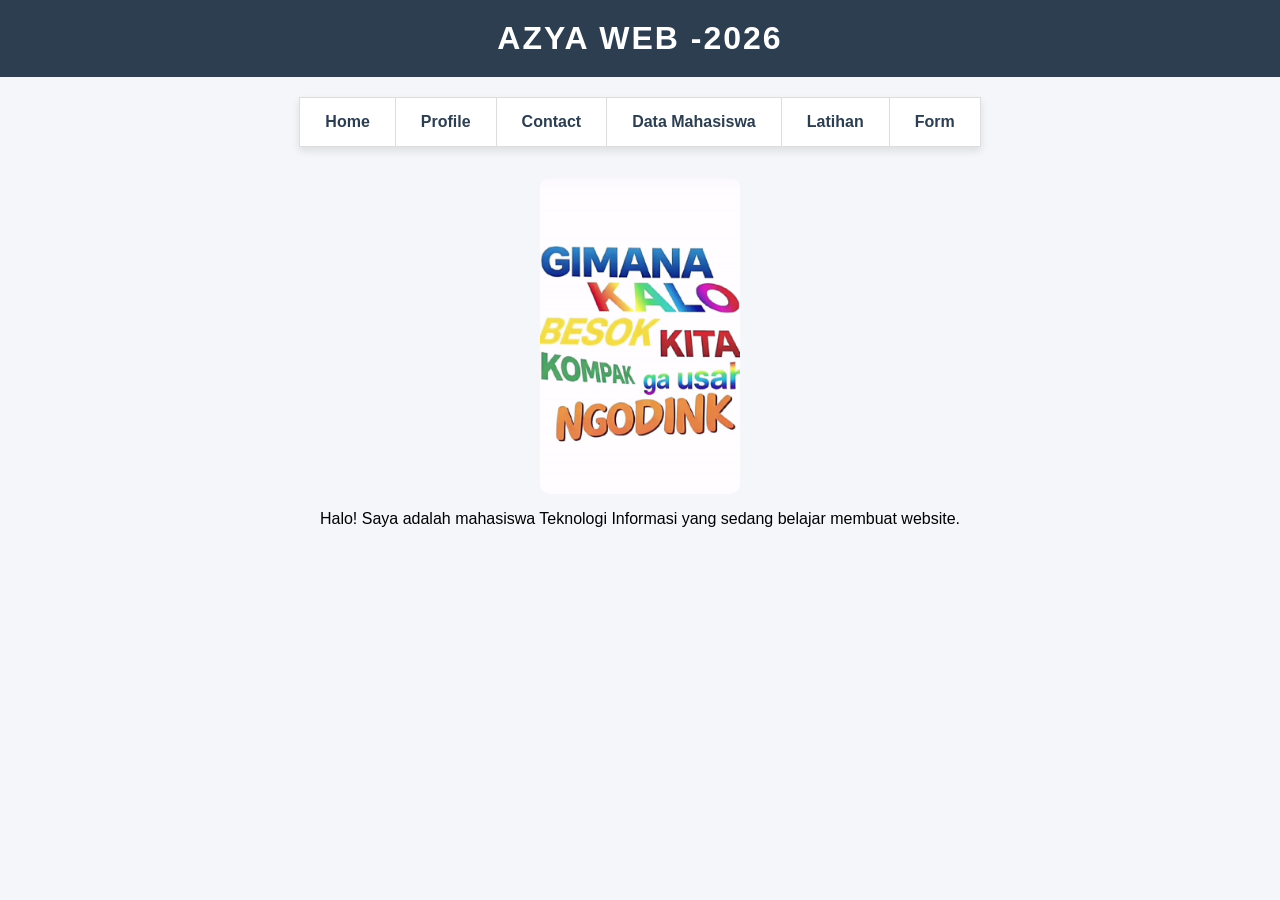
<file: index.html>
<html>
    <head>
        <title>
            WEB TI - 2026
        </title>
        <link rel="stylesheet" href="assets/style.css">
    </head>
    <body>
        <H1 align="center">
            AZYA WEB -2026
        </H1>
       <table border="1" align="center" cellspacing="0" cellpading="10px">
        <tr>
            <td>
                <a href="index.html">Home</a>
            </td>
            <td>
                <a href="profile.html">Profile</a>
            </td>
            <td>
                <a href="contact.html">Contact</a>
            </td>
            <td>
                <a href="mhasiswadata.html">Data Mahasiswa</a>
            </td>
            <td>
                <a href="latihan.html">Latihan</a>
            </td>
            <td>
                <a href="form.html">Form</a>
            </td>
            </tr>
       </table>
       <!-- BAGIAN PROFILE + GAMBAR -->
    <div style="text-align: center; margin-top: 30px;">
        

        <img src="assets/gimana.jpeg" alt="Foto Profile" width="200" style="border-radius: 10px;">

        <p>
            Halo! Saya adalah mahasiswa Teknologi Informasi yang sedang belajar membuat website.
        </p>

    </div>
    </body>
</html>
</file>
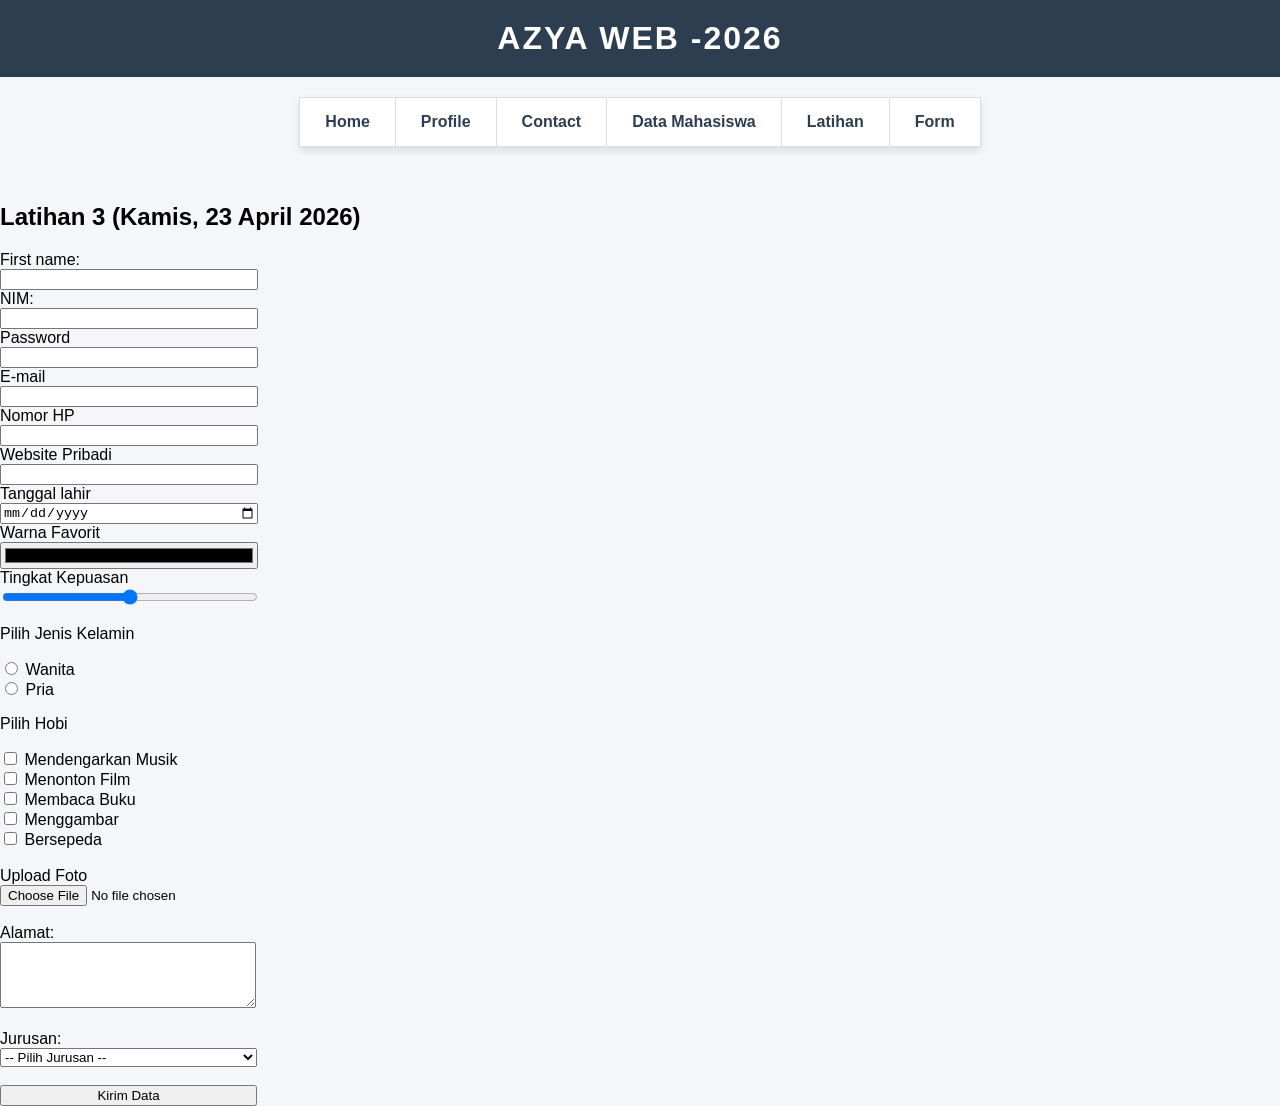
<file: form.html>
<!DOCTYPE html>
<html lang="en">
<head>
    <meta charset="UTF-8">
    <meta name="viewport" content="width=device-width, initial-scale=1.0">
    <title>Document</title>
    <link rel="stylesheet" href="assets/style.css">
</head>
<body>
    <h1 align="center">
        AZYA WEB -2026
    </h1>
    <table border="1" align="center" cellspacing="0" cellpadding="10px">
        <tr>
            <td>
                <a href="index.html">Home</a>
            </td>
            <td>
                <a href="profile.html">Profile</a>
            </td>
            <td>
                <a href="contact.html">Contact</a>
            </td>
            <td>
                <a href="mhasiswadata.html">Data Mahasiswa</a>
            </td>
            <td>
                <a href="latihan.html">Latihan</a>
            </td>
            <td>
                <a href="form.html">Form</a>
            </td>
        </tr>
    </table>
    <br><br>
    <h2>
        Latihan 3 (Kamis, 23 April 2026)
    </h2>
<form>
    <label>
        First name:
    </label>
    <br>
    <input type="text" id="fname" name="fname" style="width: 250px">
    <br>
    <label>
        NIM:
    </label>
    <br>
    <input type="number" style="width: 250px;">
    <br>
    <label>
        Password
    </label>
    <br>
    <input type="password" style="width: 250px;">
    <br>
    <label>
        E-mail
    </label>
    <br>
    <input type="email" style="width: 250px;">
    <br>
    <label>
        Nomor HP
    </label>
    <br>
    <input type="tel" style="width: 250px;">
    <br>
    <label>
        Website Pribadi
    </label>
    <br>
    <input type="url" style="width: 250px;">
    <br>
    <label>
        Tanggal lahir
    </label>
    <br>
    <input type="date" style="width: 253px;">
    <br>
    <label>
        Warna Favorit
    </label>
    <br>
    <input type="color" style="width: 258px;">
    <br>
    <label>
        Tingkat Kepuasan
    </label>
    <br>
    <input type="range" style="width: 256px;">
    <br>
    <p>
        Pilih Jenis Kelamin
    </p>
    <input type="radio" id="wanita" name="jenis kelamin" value="Wanita">
    <label for="wanita">Wanita</label>
    <br>
    <input type="radio" id="pria" name="jenis kelamin" value="Pria">
    <label for="wanita">Pria</label>
    <p>
        Pilih Hobi
    </p>
    <input type="checkbox" id="hobi1" name="hobi1" value="Musik">
    <label for="hobi1">Mendengarkan Musik</label>
    <br>
    <input type="checkbox" id="hobi2" name="hobi2" value="Film">
    <label for="hobi2">Menonton Film</label>
    <br>
    <input type="checkbox" id="hobi3" name="hobi3" value="Buku">
    <label for="hobi3">Membaca Buku</label>
    <br>
    <input type="checkbox" id="hobi4" name="hobi4" value="Gambar">
    <label for="hobi4">Menggambar</label>
    <br>
    <input type="checkbox" id="hobi5" name="hobi5" value="Olahaga">
    <label for="hobi5">Bersepeda</label>
    <br><br>
    <label>
        Upload Foto
    </label>
    <br>
    <input type="file" style="width: 250px;">
    <br><br>
    <label for="alamat">Alamat:</label><br>
    <textarea id="alamat" name="alamat" rows="4" style="width: 250px;"></textarea><br><br>

    <label for="jurusan">Jurusan:</label><br>
    <select id="jurusan" name="jurusan" style="width: 257px;">
        <option value="">-- Pilih Jurusan --</option>
        <option value="inf">Informatika</option>
        <option value="ti">Teknologi Informasi</option>
    </select><br><br>

    <input type="submit" value="Kirim Data" style="width: 257px;">
</form>
</body>
</html>
</file>
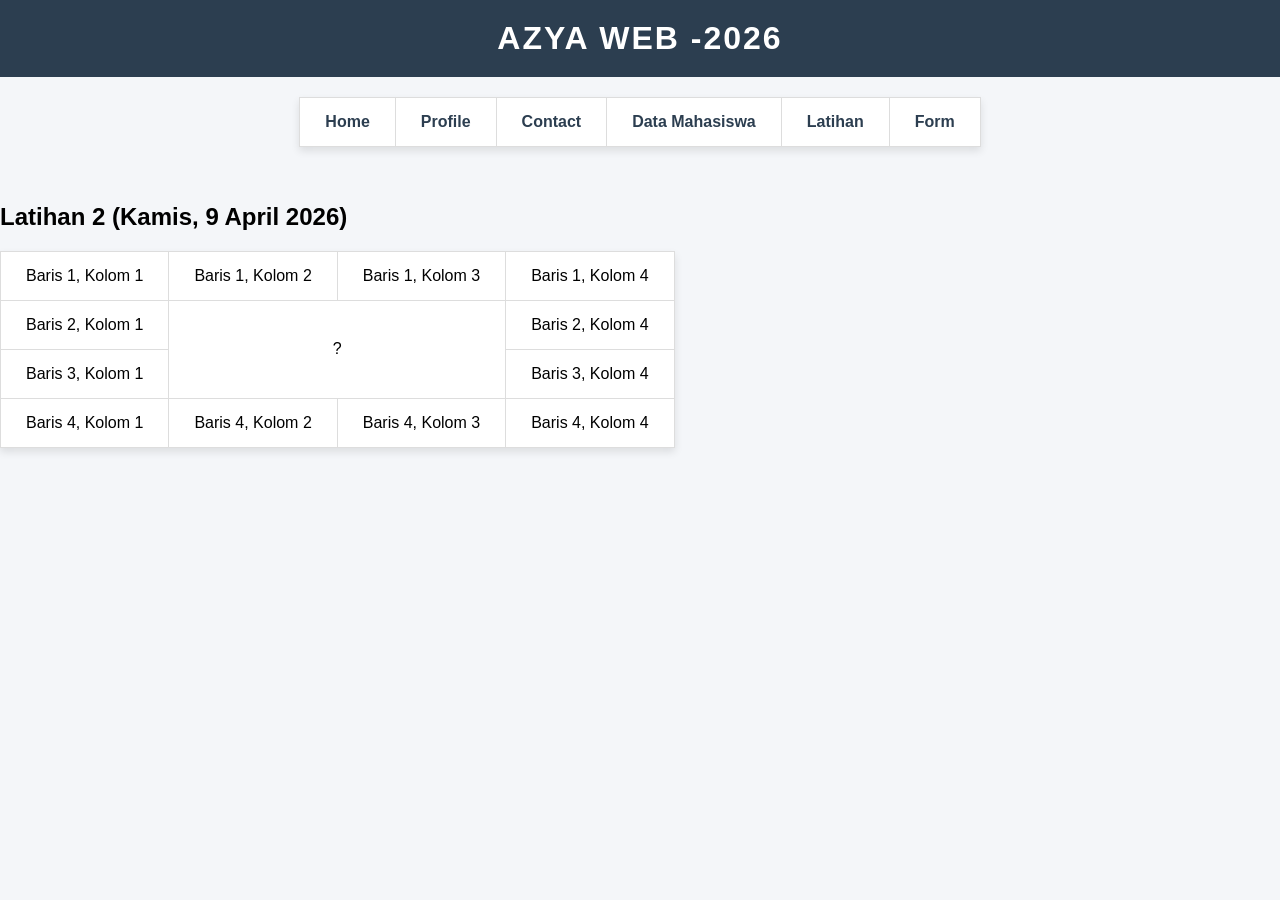
<file: latihan.html>
<!DOCTYPE html>
<html lang="en">
<head>
    <meta charset="UTF-8">
    <meta name="viewport" content="width=device-width, initial-scale=1.0">
    <title>Latihan</title>
    <link rel="stylesheet" href="assets/style.css">
</head>
<body>
    <h1 align="center">
        AZYA WEB -2026
    </h1>
    <table border="1" align="center" cellspacing="0" cellpadding="10px">
        <tr>
            <td>
                <a href="index.html">Home</a>
            </td>
            <td>
                <a href="profile.html">Profile</a>
            </td>
            <td>
                <a href="contact.html">Contact</a>
            </td>
            <td>
                <a href="mhasiswadata.html">Data Mahasiswa</a>
            </td>
            <td>
                <a href="latihan.html">Latihan</a>
            </td>
            <td>
                <a href="form.html">Form</a>
            </td>
        </tr>
    </table>
    <br><br>
    <h2>
        Latihan 2 (Kamis, 9 April 2026)
    </h2>
<table border="1" cellpaddings="5px" >
    <tr>
        <td>Baris 1, Kolom 1</td>
        <td>Baris 1, Kolom 2</td>
        <td>Baris 1, Kolom 3</td>
        <td>Baris 1, Kolom 4</td>
    </tr>
    <tr>
        <td>Baris 2, Kolom 1</td>
        <td rowspan="2" colspan="2" style="text-align: center; vertical-align: middle;"> ?
            <!-- Baris 2 dan 3, Kolom 2 dan 3 -->
        </td>
        <!-- <td>Baris 2, Kolom 3</td> -->
        <td>Baris 2, Kolom 4</td>
    </tr>
        <tr>
        <td>Baris 3, Kolom 1</td>
        <!-- <td colspan="2">Baris 3, Kolom 2 dan 3</td> -->
        <!-- <td>Baris 3, Kolom 3</td> -->
        <td>Baris 3, Kolom 4</td>
    </tr>
        <tr>
        <td>Baris 4, Kolom 1</td>
        <td>Baris 4, Kolom 2</td>
        <td>Baris 4, Kolom 3</td>
        <td>Baris 4, Kolom 4</td>
    </tr>
</table>
</body>
</html>
</file>
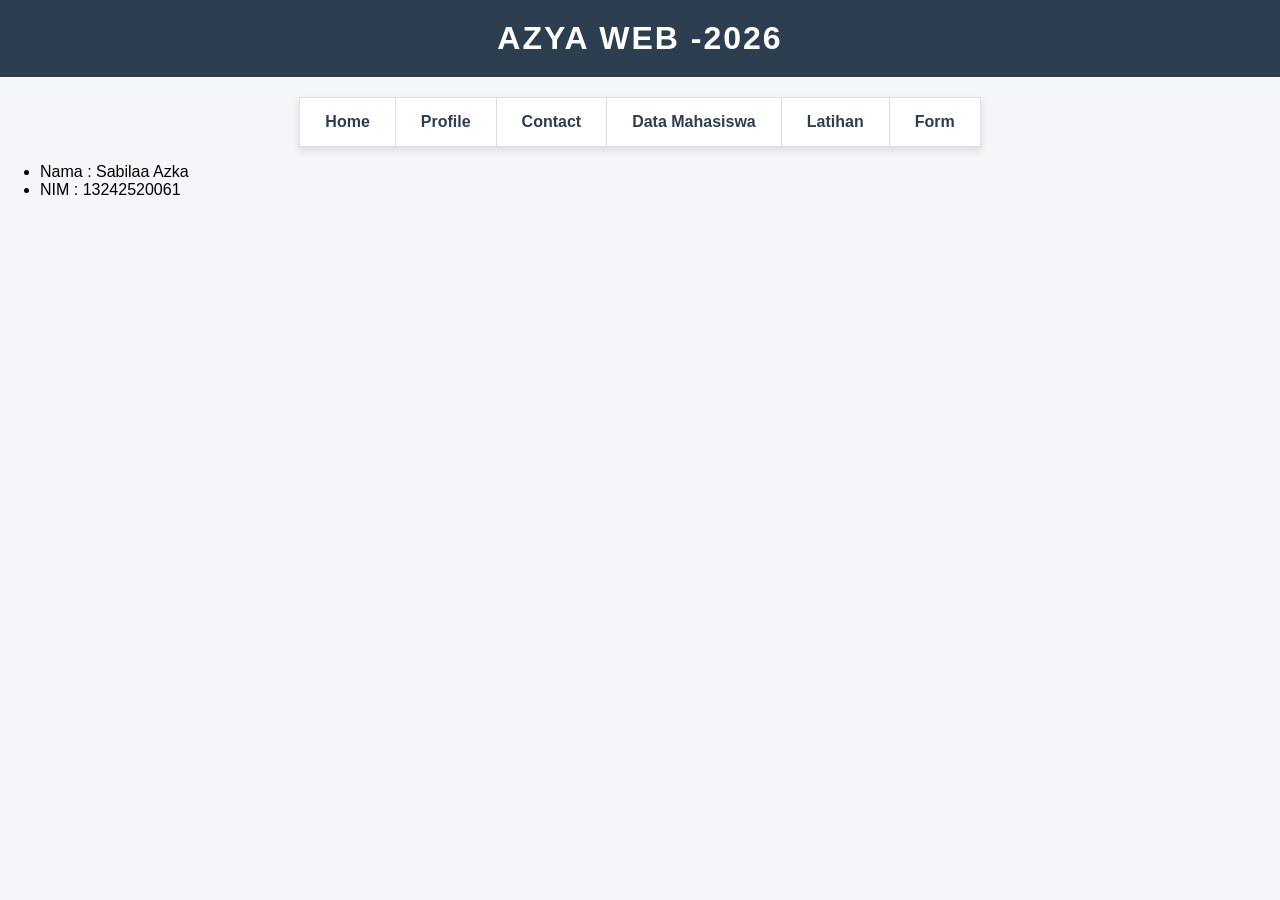
<file: profile.html>
<!DOCTYPE html> 
<html lang="en">
<head>
    <meta charset="UTF-8">
    <meta name="viewport" content="width=device-width, initial-scale=1.0">
    <title>Profile</title>
    <link rel="stylesheet" href="assets/style.css">
</head>
<body>

    <h1 align="center">
        AZYA WEB -2026
    </h1>

    <table border="1" align="center" cellspacing="0" cellpadding="10">
        <tr>
            <td><a href="index.html">Home</a></td>
            <td><a href="profile.html">Profile</a></td>
            <td><a href="contact.html">Contact</a></td>
            <td><a href="mhasiswadata.html">Data Mahasiswa</a></td>
            <td><a href="latihan.html">Latihan</a></td>
            <td><a href="form.html">Form</a></td>
        </tr>
    </table>
    <ul>
    <li>Nama : Sabilaa Azka</li>
    <li>NIM : 13242520061</li>
    </ul>

</body>
</html>
</file>
<file: assets/style.css>
/* Reset dasar */
body {
    font-family: Arial, Helvetica, sans-serif;
    margin: 0;
    padding: 0;
    background-color: #f4f6f9;
}

/* Judul */
h1 {
    background-color: #2c3e50;
    color: white;
    padding: 20px;
    margin: 0;
    text-align: center;
    letter-spacing: 2px;
}

/* Navigasi (tabel) */
table {
    margin-top: 20px;
    border-collapse: collapse;
    background-color: white;
    box-shadow: 0 4px 8px rgba(0,0,0,0.1);
}

/* Cell menu */
td {
    padding: 15px 25px;
    text-align: center;
}

/* Link menu */
td a {
    text-decoration: none;
    color: #2c3e50;
    font-weight: bold;
    transition: 0.3s;
}

/* Hover efek */
td a:hover {
    color: #3498db;
}

/* Hover background menu */
td:hover {
    background-color: #ecf0f1;
    cursor: pointer;
}

/* Border halus */
table, td {
    border: 1px solid #ddd;
}
</file>
